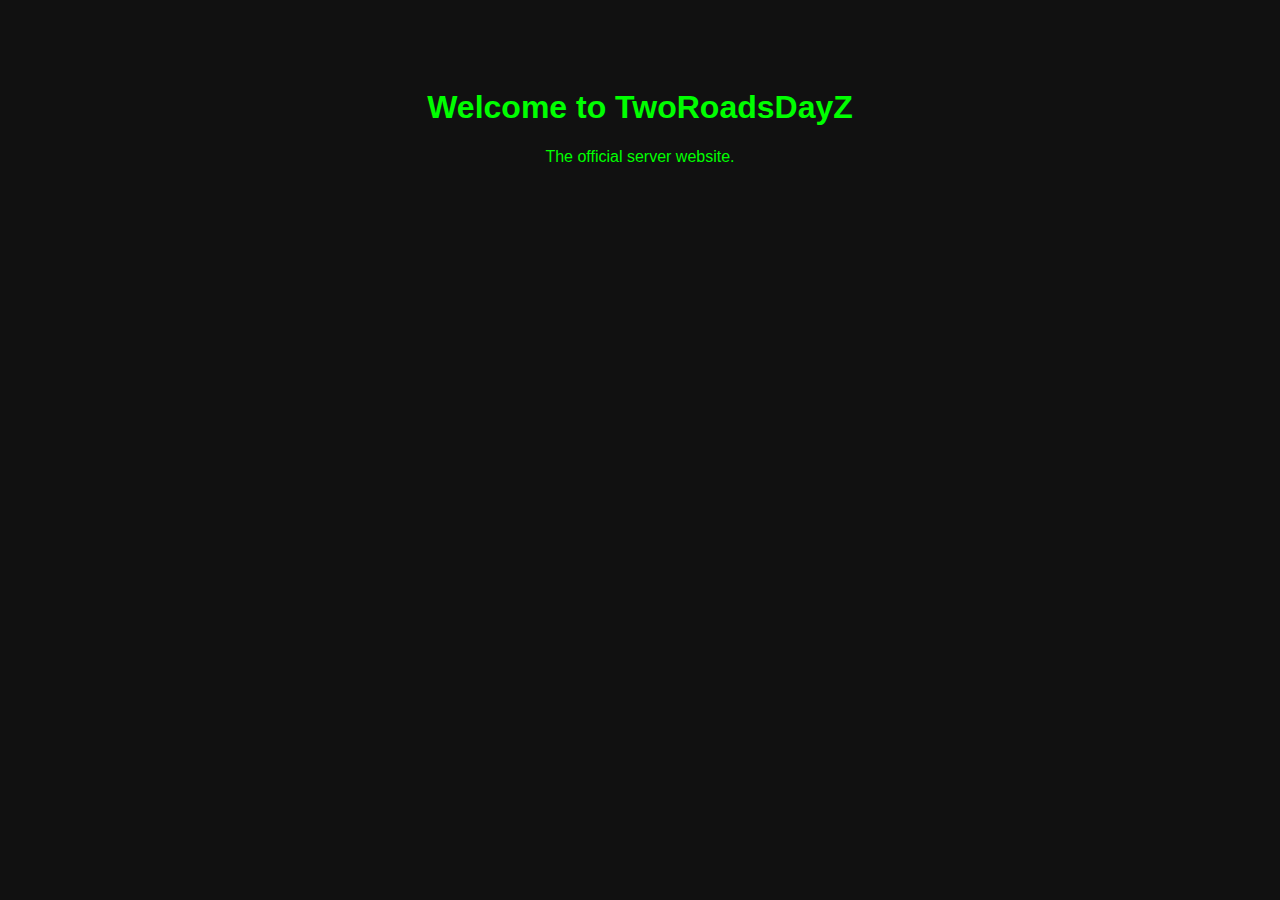
<file: index.html>
<!DOCTYPE html>
<html lang="en">
<head>
  <meta charset="UTF-8" />
  <meta name="viewport" content="width=device-width, initial-scale=1.0" />
  <title>TwoRoadsDayZ</title>
  <style>
    body {
      background-color: #111;
      color: #0f0;
      font-family: Arial, sans-serif;
      text-align: center;
      padding: 60px;
    }
  </style>
</head>
<body>
  <h1>Welcome to TwoRoadsDayZ</h1>
  <p>The official server website.</p>
</body>
</html>
</file>
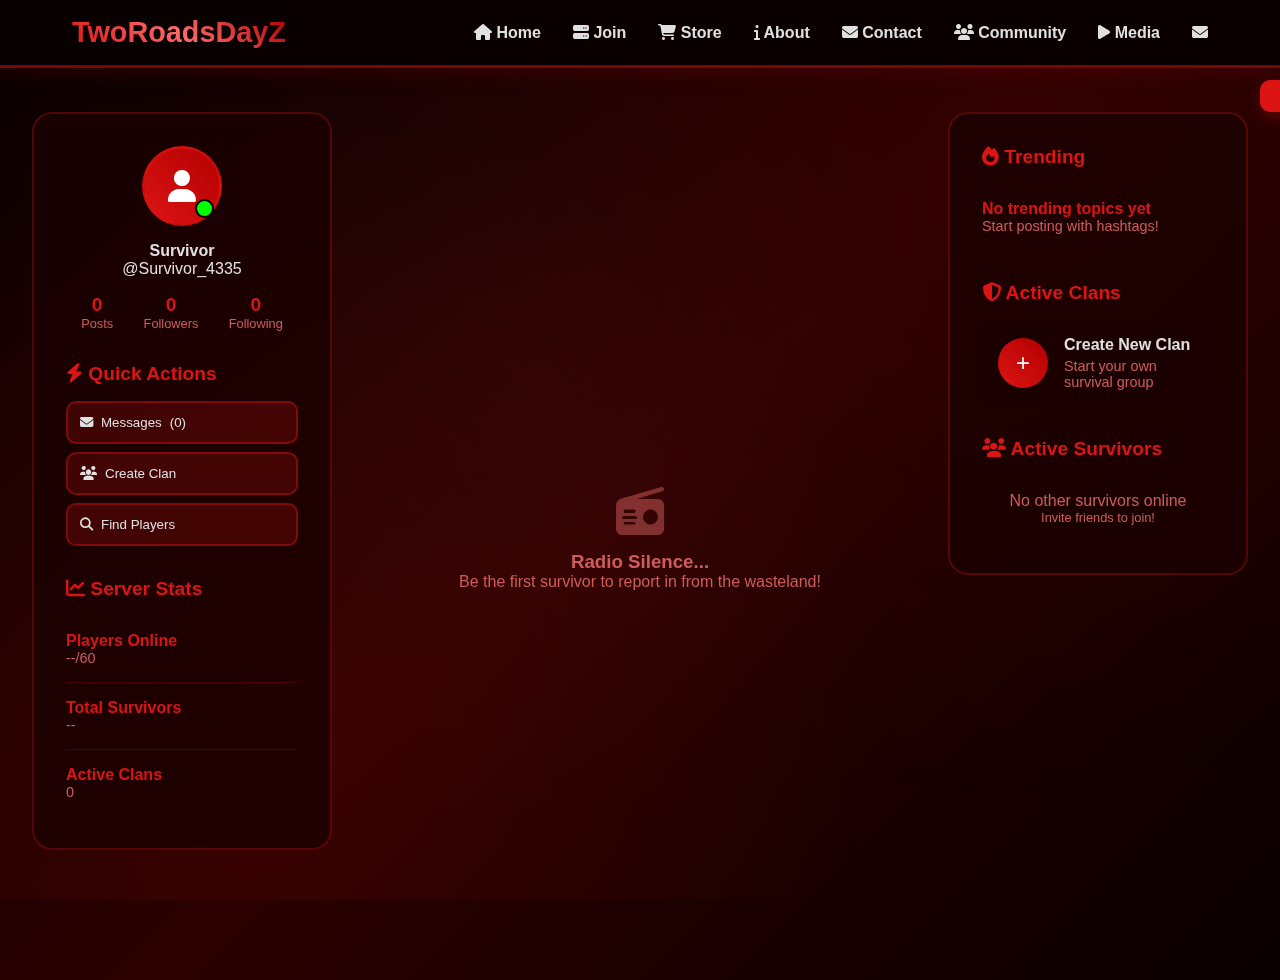
<file: social.html>
<!DOCTYPE html>
<html lang="en">
<head>
  <meta charset="UTF-8" />
  <meta name="viewport" content="width=device-width, initial-scale=1.0" />
  <title>TwoRoadsDayZ — Wasteland Network</title>

  <link href="https://cdnjs.cloudflare.com/ajax/libs/font-awesome/6.4.0/css/all.min.css" rel="stylesheet">
  <style>
    * { margin: 0; padding: 0; box-sizing: border-box; }
    html { scroll-behavior: smooth; }
    body {
      font-family: 'Segoe UI', Tahoma, Geneva, Verdana, sans-serif;
      background: linear-gradient(135deg, #0a0000 0%, #1a0000 25%, #2b0000 50%, #1a0000 75%, #0a0000 100%);
      color: #e0e0e0; overflow-x: hidden; position: relative; min-height: 100vh;
    }
    body::before {
      content: ''; position: fixed; top: 0; left: 0; width: 100%; height: 100%;
      background:
        radial-gradient(circle at 20% 80%, rgba(220, 20, 20, 0.1) 0%, transparent 50%),
        radial-gradient(circle at 80% 20%, rgba(139, 0, 0, 0.1) 0%, transparent 50%),
        radial-gradient(circle at 40% 40%, rgba(205, 92, 92, 0.05) 0%, transparent 50%);
      z-index: -2; pointer-events: none;
    }

    /* Navigation */
    nav {
      position: fixed; top: 0; width: 100%; background: rgba(10,0,0,0.95);
      backdrop-filter: blur(20px); padding: 1rem 0; z-index: 1000;
      border-bottom: 3px solid rgba(220, 20, 20, 0.5); transition: all .3s ease;
      box-shadow: 0 2px 20px rgba(139,0,0,.3);
    }
    .nav-container { max-width: 1200px; margin: 0 auto; display: flex; justify-content: space-between; align-items: center; padding: 0 2rem; }
    .logo {
      font-size: 1.8rem; font-weight: bold; background: linear-gradient(45deg, #dc1414, #ff6b6b, #b30000);
      -webkit-background-clip: text; -webkit-text-fill-color: transparent; text-decoration: none;
    }
    .nav-links { display: flex; list-style: none; gap: 2rem; align-items: center; }
    .nav-links a { color: #e0e0e0; text-decoration: none; font-weight: 600; transition: color .3s ease; position: relative; }
    .nav-links a:hover { color: #dc1414; }

    /* Navigation Icons with Badges */
    .nav-icon { position: relative; }
    .nav-badge {
      position: absolute; top: -8px; right: -8px; background: #dc1414; color: white;
      border-radius: 50%; width: 18px; height: 18px; font-size: 0.7rem; display: flex;
      align-items: center; justify-content: center; font-weight: bold;
    }

    /* Main Layout */
    .main-container { display: grid; grid-template-columns: 300px 1fr 300px; gap: 2rem; max-width: 1400px; margin: 80px auto 0; padding: 2rem; }
    
    /* Sidebar Styles */
    .sidebar { background: rgba(26,0,0,0.8); backdrop-filter: blur(20px); border-radius: 20px; padding: 2rem; border: 2px solid rgba(220,20,20,.3); height: fit-content; position: sticky; top: 100px; }
    .sidebar h3 { color: #dc1414; margin-bottom: 1rem; font-size: 1.2rem; }

    /* User Profile Card */
    .user-profile { text-align: center; margin-bottom: 2rem; cursor: pointer; transition: all 0.3s ease; }
    .user-profile:hover { transform: translateY(-2px); }
    .profile-avatar { width: 80px; height: 80px; border-radius: 50%; background: linear-gradient(45deg, #dc1414, #b30000); display: flex; align-items: center; justify-content: center; margin: 0 auto 1rem; font-size: 2rem; color: white; border: 3px solid rgba(220,20,20,.5); position: relative; }
    .profile-avatar.online::after { content: ''; position: absolute; bottom: 5px; right: 5px; width: 15px; height: 15px; background: #00ff00; border-radius: 50%; border: 2px solid #000; }
    .profile-stats { display: flex; justify-content: space-around; margin-top: 1rem; }
    .stat { text-align: center; cursor: pointer; transition: color 0.3s ease; }
    .stat:hover { color: #dc1414; }
    .stat-number { font-size: 1.2rem; font-weight: bold; color: #dc1414; }
    .stat-label { font-size: 0.8rem; color: #cd5c5c; }

    /* Feed Container */
    .feed-container { max-width: 600px; }
    
    /* Post Composer */
    .post-composer { background: rgba(26,0,0,0.8); backdrop-filter: blur(20px); border-radius: 20px; padding: 2rem; border: 2px solid rgba(220,20,20,.3); margin-bottom: 2rem; }
    .composer-header { display: flex; align-items: center; gap: 1rem; margin-bottom: 1rem; }
    .composer-avatar { width: 50px; height: 50px; border-radius: 50%; background: linear-gradient(45deg, #dc1414, #b30000); display: flex; align-items: center; justify-content: center; color: white; }
    .composer-input { flex: 1; }
    .composer-textarea { width: 100%; background: rgba(10,0,0,0.6); border: 2px solid rgba(220,20,20,.4); border-radius: 10px; padding: 1rem; color: #e0e0e0; resize: vertical; min-height: 100px; font-family: inherit; }
    .composer-textarea:focus { outline: none; border-color: #dc1414; box-shadow: 0 0 20px rgba(220,20,20,.4); }
    .composer-actions { display: flex; justify-content: space-between; align-items: center; margin-top: 1rem; }
    .media-upload { display: flex; gap: 1rem; }
    .upload-btn { background: rgba(220,20,20,0.2); border: 2px solid rgba(220,20,20,.4); border-radius: 10px; padding: 0.5rem 1rem; cursor: pointer; transition: all .3s ease; color: #e0e0e0; }
    .upload-btn:hover { background: rgba(220,20,20,0.4); border-color: #dc1414; }
    .post-btn { background: linear-gradient(45deg,#dc1414,#b30000); color: white; border: none; padding: 0.8rem 2rem; border-radius: 25px; font-weight: 600; cursor: pointer; transition: all .3s ease; }
    .post-btn:hover { background: linear-gradient(45deg,#b30000,#8b0000); transform: translateY(-2px); }

    /* Post Styles */
    .post { background: rgba(26,0,0,0.8); backdrop-filter: blur(20px); border-radius: 20px; padding: 2rem; border: 2px solid rgba(220,20,20,.3); margin-bottom: 2rem; transition: all .3s ease; }
    .post:hover { border-color: rgba(220,20,20,.6); box-shadow: 0 10px 30px rgba(220,20,20,.2); }
    .post-header { display: flex; align-items: center; justify-content: space-between; margin-bottom: 1rem; }
    .post-user { display: flex; align-items: center; gap: 1rem; cursor: pointer; }
    .post-user:hover .post-info h4 { color: #dc1414; }
    .post-avatar { width: 45px; height: 45px; border-radius: 50%; background: linear-gradient(45deg, #dc1414, #b30000); display: flex; align-items: center; justify-content: center; color: white; }
    .post-info h4 { color: #e0e0e0; margin-bottom: 0.2rem; transition: color 0.3s ease; }
    .post-time { color: #cd5c5c; font-size: 0.9rem; }
    .follow-btn { background: transparent; border: 2px solid #dc1414; color: #dc1414; padding: 0.3rem 1rem; border-radius: 15px; cursor: pointer; transition: all .3s ease; font-size: 0.8rem; }
    .follow-btn:hover, .follow-btn.following { background: #dc1414; color: white; }
    .dm-btn { background: rgba(220,20,20,0.2); border: 2px solid rgba(220,20,20,.4); color: #dc1414; padding: 0.3rem 1rem; border-radius: 15px; cursor: pointer; transition: all .3s ease; font-size: 0.8rem; margin-left: 0.5rem; }
    .dm-btn:hover { background: #dc1414; color: white; }
    .post-content { margin: 1rem 0; line-height: 1.6; }
    .post-media { margin: 1rem 0; border-radius: 15px; overflow: hidden; }
    .post-image { width: 100%; max-height: 400px; object-fit: cover; border-radius: 15px; }
    .post-video { width: 100%; max-height: 400px; border-radius: 15px; }
    .post-actions { display: flex; gap: 1rem; padding-top: 1rem; border-top: 1px solid rgba(220,20,20,.2); }
    .action-btn { background: transparent; border: none; color: #cd5c5c; cursor: pointer; transition: color .3s ease; display: flex; align-items: center; gap: 0.5rem; }
    .action-btn:hover, .action-btn.active { color: #dc1414; }

    /* Comments Section */
    .comments-section {
      margin-top: 1rem; border-top: 1px solid rgba(220,20,20,.2); padding-top: 1rem; display: none;
    }
    .comments-section.show { display: block; }
    .comment-form { display: flex; gap: 0.5rem; margin-bottom: 1rem; }
    .comment-input { flex: 1; background: rgba(10,0,0,0.6); border: 1px solid rgba(220,20,20,.4); border-radius: 5px; padding: 0.5rem; color: #e0e0e0; font-size: 0.9rem; }
    .comment-input:focus { outline: none; border-color: #dc1414; }
    .comment-btn { background: #dc1414; color: white; border: none; padding: 0.5rem 1rem; border-radius: 5px; cursor: pointer; font-size: 0.9rem; }
    .comment-btn:hover { background: #b30000; }
    .comment { background: rgba(26,0,0,0.4); padding: 0.75rem; border-radius: 8px; margin-bottom: 0.5rem; border-left: 3px solid #dc1414; }
    .comment-header { display: flex; justify-content: space-between; align-items: center; margin-bottom: 0.25rem; }
    .comment-author { font-weight: bold; color: #ff6b6b; font-size: 0.9rem; cursor: pointer; }
    .comment-author:hover { color: #dc1414; }
    .comment-time { color: #cd5c5c; font-size: 0.8rem; }
    .comment-text { color: #e0e0e0; font-size: 0.9rem; line-height: 1.4; }

    /* Modals */
    .modal {
      position: fixed; top: 0; left: 0; width: 100%; height: 100%; background: rgba(0,0,0,0.8);
      z-index: 10000; display: none; justify-content: center; align-items: center;
    }
    .modal.show { display: flex; }
    .modal-content {
      background: rgba(26,0,0,0.95); padding: 2rem; border-radius: 15px; border: 2px solid #dc1414;
      max-width: 90%; width: 500px; max-height: 80vh; overflow-y: auto;
    }
    .modal-header { display: flex; justify-content: space-between; align-items: center; margin-bottom: 1rem; }
    .modal-title { color: #dc1414; font-size: 1.5rem; }
    .close-btn { background: none; border: none; color: #cd5c5c; font-size: 1.5rem; cursor: pointer; }
    .close-btn:hover { color: #dc1414; }

    /* Profile Modal */
    .profile-modal-content { width: 600px; }
    .profile-header { text-align: center; margin-bottom: 2rem; }
    .profile-avatar-large { width: 120px; height: 120px; border-radius: 50%; background: linear-gradient(45deg, #dc1414, #b30000); display: flex; align-items: center; justify-content: center; margin: 0 auto 1rem; font-size: 3rem; color: white; border: 4px solid rgba(220,20,20,.5); }
    .profile-bio { background: rgba(10,0,0,0.6); border: 2px solid rgba(220,20,20,.4); border-radius: 10px; padding: 1rem; color: #e0e0e0; resize: vertical; min-height: 80px; width: 100%; margin: 1rem 0; }
    .profile-tabs { display: flex; gap: 1rem; margin: 1rem 0; }
    .tab-btn { background: rgba(220,20,20,0.2); border: 2px solid rgba(220,20,20,.4); color: #e0e0e0; padding: 0.5rem 1rem; border-radius: 10px; cursor: pointer; transition: all .3s ease; }
    .tab-btn.active, .tab-btn:hover { background: #dc1414; color: white; }
    .tab-content { display: none; }
    .tab-content.active { display: block; }

    /* DM Modal */
    .dm-modal-content { width: 700px; height: 600px; padding: 0; display: flex; flex-direction: column; }
    .dm-header { padding: 1rem; border-bottom: 2px solid rgba(220,20,20,.3); }
    .dm-messages { flex: 1; padding: 1rem; overflow-y: auto; max-height: 400px; }
    .dm-input-area { padding: 1rem; border-top: 2px solid rgba(220,20,20,.3); display: flex; gap: 0.5rem; }
    .dm-message { margin-bottom: 1rem; }
    .dm-message.own { text-align: right; }
    .dm-message-content { display: inline-block; background: rgba(26,0,0,0.8); padding: 0.75rem; border-radius: 10px; max-width: 70%; }
    .dm-message.own .dm-message-content { background: #dc1414; }
    .dm-message-author { font-size: 0.8rem; color: #cd5c5c; margin-bottom: 0.25rem; }
    .dm-message-text { color: #e0e0e0; }
    .dm-message-time { font-size: 0.7rem; color: #cd5c5c; margin-top: 0.25rem; }

    /* Clan Modal */
    .clan-modal-content { width: 700px; }
    .clan-header { display: flex; align-items: center; gap: 1rem; margin-bottom: 2rem; }
    .clan-avatar { width: 80px; height: 80px; border-radius: 50%; background: linear-gradient(45deg, #dc1414, #b30000); display: flex; align-items: center; justify-content: center; font-size: 2rem; color: white; border: 3px solid rgba(220,20,20,.5); }
    .clan-member { display: flex; align-items: center; gap: 1rem; padding: 0.75rem; background: rgba(26,0,0,0.4); border-radius: 10px; margin-bottom: 0.5rem; }
    .clan-member-avatar { width: 40px; height: 40px; border-radius: 50%; background: linear-gradient(45deg, #dc1414, #b30000); display: flex; align-items: center; justify-content: center; color: white; }
    .clan-member-info { flex: 1; }
    .clan-member-name { color: #e0e0e0; font-weight: 600; }
    .clan-member-role { color: #cd5c5c; font-size: 0.9rem; }

    /* Clans Section */
    .clan-item { display: flex; align-items: center; gap: 1rem; padding: 1rem; background: rgba(26,0,0,0.4); border-radius: 10px; margin-bottom: 1rem; cursor: pointer; transition: all 0.3s ease; }
    .clan-item:hover { background: rgba(26,0,0,0.6); border: 1px solid rgba(220,20,20,.4); }
    .clan-item-avatar { width: 50px; height: 50px; border-radius: 50%; background: linear-gradient(45deg, #dc1414, #b30000); display: flex; align-items: center; justify-content: center; color: white; font-size: 1.5rem; }
    .clan-item-info { flex: 1; }
    .clan-item-name { color: #e0e0e0; font-weight: 600; margin-bottom: 0.25rem; }
    .clan-item-members { color: #cd5c5c; font-size: 0.9rem; }

    /* Notification */
    .notification { position: fixed; top: 80px; right: 20px; background: #dc1414; color: white; padding: 1rem 1.5rem; border-radius: 10px; box-shadow: 0 5px 15px rgba(220,20,20,0.3); z-index: 10001; transform: translateX(100%); transition: transform 0.3s ease; }
    .notification.show { transform: translateX(0); }

    /* Trending Section */
    .trending-item { padding: 1rem 0; border-bottom: 1px solid rgba(220,20,20,.2); cursor: pointer; transition: all 0.3s ease; }
    .trending-item:hover { background: rgba(220,20,20,0.1); border-radius: 5px; }
    .trending-item:last-child { border-bottom: none; }
    .trending-tag { color: #dc1414; font-weight: bold; }
    .trending-count { color: #cd5c5c; font-size: 0.9rem; }

    /* Quick Actions */
    .quick-actions { margin-bottom: 2rem; }
    .quick-action-btn { width: 100%; background: rgba(220,20,20,0.2); border: 2px solid rgba(220,20,20,.4); color: #e0e0e0; padding: 0.75rem; border-radius: 10px; cursor: pointer; transition: all .3s ease; margin-bottom: 0.5rem; text-align: left; display: flex; align-items: center; gap: 0.5rem; }
    .quick-action-btn:hover { background: rgba(220,20,20,0.4); border-color: #dc1414; }

    /* Responsive */
    @media (max-width: 1200px) { .main-container { grid-template-columns: 1fr; gap: 1rem; } .sidebar { position: static; } }
    @media (max-width: 768px) { .nav-container { flex-direction: column; gap: 1rem; } .main-container { padding: 1rem; } .composer-actions { flex-direction: column; gap: 1rem; align-items: stretch; } .media-upload { justify-content: center; } }

    /* Animations */
    .fade-in { opacity: 0; transform: translateY(20px); animation: fadeIn 0.6s ease forwards; }
    @keyframes fadeIn { to { opacity: 1; transform: translateY(0); } }

    /* Hide file inputs */
    .file-input { display: none; }

    /* Media preview */
    .media-preview { margin-top: 1rem; }
    .preview-image { max-width: 100%; max-height: 200px; border-radius: 10px; }
    .remove-media { background: #dc1414; color: white; border: none; border-radius: 50%; width: 25px; height: 25px; cursor: pointer; position: absolute; top: 5px; right: 5px; }
    .media-preview-container { position: relative; display: inline-block; }
  </style>

  <!-- Google tag (gtag.js) -->
  <script async src="https://www.googletagmanager.com/gtag/js?id=G-TPFMB30C0P"></script>
  <script>
    window.dataLayer = window.dataLayer || [];
    function gtag(){dataLayer.push(arguments);}
    gtag('js', new Date());
    gtag('config', 'G-TPFMB30C0P');
  </script>
</head>
<body>
  <!-- Navigation -->
  <nav id="navbar">
    <div class="nav-container">
      <a href="index.html" class="logo">TwoRoadsDayZ</a>
      <ul class="nav-links">
        <li><a href="index.html"><i class="fas fa-home"></i> Home</a></li>
        <li><a href="join.html"><i class="fas fa-server"></i> Join</a></li>
        <li><a href="store.html"><i class="fas fa-shopping-cart"></i> Store</a></li>
        <li><a href="about.html"><i class="fas fa-info"></i> About</a></li>
        <li><a href="contact.html"><i class="fas fa-envelope"></i> Contact</a></li>
        <li><a href="social.html"><i class="fas fa-users"></i> Community</a></li>
        <li><a href="media.html"><i class="fas fa-play"></i> Media</a></li>
        <li class="nav-icon"><a href="#" onclick="wastelandSocial.openMessages()"><i class="fas fa-envelope"></i> <span class="nav-badge" id="dmBadge" style="display: none;">0</span></a></li>
      </ul>
    </div>
  </nav>

  <!-- All Modals -->
  
  <!-- Profile Modal -->
  <div class="modal" id="profileModal">
    <div class="modal-content profile-modal-content">
      <div class="modal-header">
        <h2 class="modal-title" id="profileModalTitle">User Profile</h2>
        <button class="close-btn" onclick="wastelandSocial.closeModal('profileModal')">&times;</button>
      </div>
      <div class="profile-header">
        <div class="profile-avatar-large" id="profileAvatarLarge">
          <i class="fas fa-user"></i>
        </div>
        <h3 id="profileName">Survivor</h3>
        <p id="profileHandle">@survivor</p>
        <div class="profile-stats">
          <div class="stat">
            <div class="stat-number" id="profilePosts">0</div>
            <div class="stat-label">Posts</div>
          </div>
          <div class="stat">
            <div class="stat-number" id="profileFollowers">0</div>
            <div class="stat-label">Followers</div>
          </div>
          <div class="stat">
            <div class="stat-number" id="profileFollowing">0</div>
            <div class="stat-label">Following</div>
          </div>
        </div>
        <textarea id="profileBio" class="profile-bio" placeholder="Tell other survivors about yourself..."></textarea>
        <div style="display: flex; gap: 1rem; justify-content: center;">
          <button class="post-btn" onclick="wastelandSocial.saveProfile()">
            <i class="fas fa-save"></i> Save Profile
          </button>
          <button class="dm-btn" id="dmProfileBtn" onclick="wastelandSocial.openDMWithUser()">
            <i class="fas fa-envelope"></i> Message
          </button>
        </div>
      </div>
      <div class="profile-tabs">
        <button class="tab-btn active" onclick="wastelandSocial.switchTab('posts')">Posts</button>
        <button class="tab-btn" onclick="wastelandSocial.switchTab('followers')">Followers</button>
        <button class="tab-btn" onclick="wastelandSocial.switchTab('following')">Following</button>
      </div>
      <div class="tab-content active" id="postsTab">
        <div id="userPosts">Loading posts...</div>
      </div>
      <div class="tab-content" id="followersTab">
        <div id="userFollowers">Loading followers...</div>
      </div>
      <div class="tab-content" id="followingTab">
        <div id="userFollowing">Loading following...</div>
      </div>
    </div>
  </div>

  <!-- DM Modal -->
  <div class="modal" id="dmModal">
    <div class="modal-content dm-modal-content">
      <div class="dm-header">
        <div class="modal-header">
          <h2 class="modal-title" id="dmModalTitle">Messages</h2>
          <button class="close-btn" onclick="wastelandSocial.closeModal('dmModal')">&times;</button>
        </div>
      </div>
      <div class="dm-messages" id="dmMessages">
        <div style="text-align: center; color: #cd5c5c; padding: 2rem;">
          Select a conversation or start a new one
        </div>
      </div>
      <div class="dm-input-area">
        <input type="text" id="dmInput" placeholder="Type a message..." style="flex: 1; background: rgba(10,0,0,0.6); border: 1px solid rgba(220,20,20,.4); border-radius: 5px; padding: 0.75rem; color: #e0e0e0;">
        <button class="post-btn" onclick="wastelandSocial.sendMessage()">
          <i class="fas fa-paper-plane"></i>
        </button>
      </div>
    </div>
  </div>

  <!-- Clan Modal -->
  <div class="modal" id="clanModal">
    <div class="modal-content clan-modal-content">
      <div class="modal-header">
        <h2 class="modal-title" id="clanModalTitle">Clan Details</h2>
        <button class="close-btn" onclick="wastelandSocial.closeModal('clanModal')">&times;</button>
      </div>
      <div class="clan-header">
        <div class="clan-avatar" id="clanAvatar">🏴</div>
        <div>
          <h3 id="clanName">Clan Name</h3>
          <p id="clanDescription">Clan description goes here</p>
          <div style="margin-top: 0.5rem;">
            <button class="post-btn" id="joinClanBtn" onclick="wastelandSocial.joinClan()">
              <i class="fas fa-user-plus"></i> Join Clan
            </button>
          </div>
        </div>
      </div>
      <div class="profile-tabs">
        <button class="tab-btn active" onclick="wastelandSocial.switchClanTab('members')">Members</button>
        <button class="tab-btn" onclick="wastelandSocial.switchClanTab('chat')">Chat</button>
      </div>
      <div class="tab-content active" id="clanMembersTab">
        <div id="clanMembers">Loading members...</div>
      </div>
      <div class="tab-content" id="clanChatTab">
        <div id="clanChat">Loading chat...</div>
        <div class="dm-input-area">
          <input type="text" id="clanChatInput" placeholder="Chat with your clan..." style="flex: 1; background: rgba(10,0,0,0.6); border: 1px solid rgba(220,20,20,.4); border-radius: 5px; padding: 0.75rem; color: #e0e0e0;">
          <button class="post-btn" onclick="wastelandSocial.sendClanMessage()">
            <i class="fas fa-paper-plane"></i>
          </button>
        </div>
      </div>
    </div>
  </div>

  <!-- Share Modal -->
  <div class="modal" id="shareModal">
    <div class="modal-content">
      <div class="modal-header">
        <h2 class="modal-title">Share This Post</h2>
        <button class="close-btn" onclick="wastelandSocial.closeModal('shareModal')">&times;</button>
      </div>
      <p style="color: #cd5c5c; margin-bottom: 1rem; font-size: 0.9rem;">Choose where to share this survival story:</p>
      <div style="display: flex; flex-direction: column; gap: 1rem;">
        <button class="quick-action-btn" onclick="wastelandSocial.copyToClipboard()">
          <i class="fas fa-link"></i> Copy Link
        </button>
        <button class="quick-action-btn" onclick="wastelandSocial.shareToDiscord()">
          <i class="fab fa-discord"></i> Share to Discord
        </button>
        <button class="quick-action-btn" onclick="wastelandSocial.shareToTwitter()">
          <i class="fab fa-twitter"></i> Share to Twitter/X
        </button>
        <button class="quick-action-btn" onclick="wastelandSocial.shareToFacebook()">
          <i class="fab fa-facebook"></i> Share to Facebook
        </button>
        <button class="quick-action-btn" onclick="wastelandSocial.shareToReddit()">
          <i class="fab fa-reddit"></i> Share to Reddit
        </button>
      </div>
    </div>
  </div>

  <!-- Notification -->
  <div class="notification" id="notification"></div>

  <!-- Main Container -->
  <div class="main-container">
    <!-- Left Sidebar -->
    <div class="sidebar">
      <!-- User Profile -->
      <div class="user-profile" onclick="wastelandSocial.openProfile(wastelandSocial.currentUser.handle)">
        <div class="profile-avatar online" id="userAvatar">
          <i class="fas fa-user"></i>
        </div>
        <h4 id="userName">Survivor</h4>
        <p id="userHandle">@survivor</p>
        <div class="profile-stats">
          <div class="stat" onclick="event.stopPropagation(); wastelandSocial.openProfile(wastelandSocial.currentUser.handle)">
            <div class="stat-number" id="postCount">0</div>
            <div class="stat-label">Posts</div>
          </div>
          <div class="stat" onclick="event.stopPropagation(); wastelandSocial.openProfile(wastelandSocial.currentUser.handle)">
            <div class="stat-number" id="followerCount">0</div>
            <div class="stat-label">Followers</div>
          </div>
          <div class="stat" onclick="event.stopPropagation(); wastelandSocial.openProfile(wastelandSocial.currentUser.handle)">
            <div class="stat-number" id="followingCount">0</div>
            <div class="stat-label">Following</div>
          </div>
        </div>
      </div>

      <!-- Quick Actions -->
      <div class="quick-actions">
        <h3><i class="fas fa-bolt"></i> Quick Actions</h3>
        <button class="quick-action-btn" onclick="wastelandSocial.openMessages()">
          <i class="fas fa-envelope"></i> Messages <span id="dmCount">(0)</span>
        </button>
        <button class="quick-action-btn" onclick="wastelandSocial.createClan()">
          <i class="fas fa-users"></i> Create Clan
        </button>
        <button class="quick-action-btn" onclick="wastelandSocial.findPlayers()">
          <i class="fas fa-search"></i> Find Players
        </button>
      </div>

      <!-- Server Stats -->
      <div>
        <h3><i class="fas fa-chart-line"></i> Server Stats</h3>
        <div class="trending-item">
          <div class="trending-tag">Players Online</div>
          <div class="trending-count">--/60</div>
        </div>
        <div class="trending-item">
          <div class="trending-tag">Total Survivors</div>
          <div class="trending-count">--</div>
        </div>
        <div class="trending-item">
          <div class="trending-tag">Active Clans</div>
          <div class="trending-count" id="activeClanCount">0</div>
        </div>
      </div>
    </div>

    <!-- Main Feed -->
    <div class="feed-container">
      <!-- Post Composer -->
      <div class="post-composer fade-in">
        <div class="composer-header">
          <div class="composer-avatar">
            <i class="fas fa-user"></i>
          </div>
          <div class="composer-input">
            <input type="text" id="handleInput" placeholder="Your handle (optional)" style="width: 100%; background: rgba(10,0,0,0.6); border: 1px solid rgba(220,20,20,.4); border-radius: 5px; padding: 0.5rem; color: #e0e0e0; margin-bottom: 0.5rem;">
          </div>
        </div>
        <textarea id="postText" class="composer-textarea" placeholder="Share your survival story, screenshots, or intel..."></textarea>
        <div class="media-preview" id="mediaPreview"></div>
        <div class="composer-actions">
          <div class="media-upload">
            <label class="upload-btn" for="imageUpload">
              <i class="fas fa-image"></i> Photo
            </label>
            <label class="upload-btn" for="videoUpload">
              <i class="fas fa-video"></i> Video
            </label>
            <input type="file" id="imageUpload" class="file-input" accept="image/*">
            <input type="file" id="videoUpload" class="file-input" accept="video/*">
          </div>
          <button class="post-btn" id="postBtn">
            <i class="fas fa-paper-plane"></i> Share Intel
          </button>
        </div>
      </div>

      <!-- Feed -->
      <div id="feed"></div>
    </div>

    <!-- Right Sidebar -->
    <div class="sidebar">
      <!-- Trending -->
      <div>
        <h3><i class="fas fa-fire"></i> Trending</h3>
        <div id="trendingContainer">
          <div class="trending-item">
            <div class="trending-tag">No trending topics yet</div>
            <div class="trending-count">Start posting with hashtags!</div>
          </div>
        </div>
      </div>

      <!-- Active Clans -->
      <div style="margin-top: 2rem;">
        <h3><i class="fas fa-shield-alt"></i> Active Clans</h3>
        <div id="clansContainer">
          <div class="clan-item" onclick="wastelandSocial.createClan()">
            <div class="clan-item-avatar">+</div>
            <div class="clan-item-info">
              <div class="clan-item-name">Create New Clan</div>
              <div class="clan-item-members">Start your own survival group</div>
            </div>
          </div>
        </div>
      </div>

      <!-- Who to Follow -->
      <div style="margin-top: 2rem;">
        <h3><i class="fas fa-users"></i> Active Survivors</h3>
        <div id="suggestionsContainer">
          <div style="text-align: center; color: #cd5c5c; padding: 1rem;">
            <div>No other survivors online</div>
            <div style="font-size: 0.8rem;">Invite friends to join!</div>
          </div>
        </div>
      </div>
    </div>
  </div>

  <script>
    // Advanced Social Media Platform with Profiles, DMs, and Clans
    class WastelandSocial {
      constructor() {
        this.posts = JSON.parse(localStorage.getItem('trd_posts') || '[]');
        this.currentUser = JSON.parse(localStorage.getItem('trd_user') || '{}');
        this.following = JSON.parse(localStorage.getItem('trd_following') || '[]');
        this.profiles = JSON.parse(localStorage.getItem('trd_profiles') || '{}');
        this.messages = JSON.parse(localStorage.getItem('trd_messages') || '{}');
        this.clans = JSON.parse(localStorage.getItem('trd_clans') || '[]');
        this.currentSharePost = null;
        this.currentDMUser = null;
        this.currentProfileUser = null;
        this.currentClan = null;
        
        this.initializeUser();
        this.setupEventListeners();
        this.loadFeed();
        this.updateStats();
        this.updateClans();
        this.loadTrending();
      }

      initializeUser() {
        if (!this.currentUser.handle) {
          this.currentUser = {
            handle: 'Survivor_' + Math.floor(Math.random() * 9999),
            name: 'Survivor',
            avatar: '🎯',
            bio: '',
            joinDate: new Date().toISOString(),
            lastSeen: new Date().toISOString()
          };
          localStorage.setItem('trd_user', JSON.stringify(this.currentUser));
        }
        
        // Initialize profile if not exists
        if (!this.profiles[this.currentUser.handle]) {
          this.profiles[this.currentUser.handle] = {
            ...this.currentUser,
            followers: [],
            following: this.following
          };
          localStorage.setItem('trd_profiles', JSON.stringify(this.profiles));
        }
        
        // Update UI
        document.getElementById('userName').textContent = this.currentUser.name;
        document.getElementById('userHandle').textContent = '@' + this.currentUser.handle;
        document.getElementById('handleInput').value = this.currentUser.handle;
      }

      setupEventListeners() {
        // Post button
        document.getElementById('postBtn').addEventListener('click', () => this.createPost());
        
        // Media uploads
        document.getElementById('imageUpload').addEventListener('change', (e) => this.handleMediaUpload(e, 'image'));
        document.getElementById('videoUpload').addEventListener('change', (e) => this.handleMediaUpload(e, 'video'));
        
        // Feed interactions
        document.getElementById('feed').addEventListener('click', (e) => this.handleFeedInteraction(e));
        
        // Handle input change
        document.getElementById('handleInput').addEventListener('change', (e) => {
          this.currentUser.handle = e.target.value || 'Survivor';
          this.currentUser.name = e.target.value || 'Survivor';
          localStorage.setItem('trd_user', JSON.stringify(this.currentUser));
          document.getElementById('userHandle').textContent = '@' + this.currentUser.handle;
          document.getElementById('userName').textContent = this.currentUser.name;
        });

        // Modal close on outside click
        document.querySelectorAll('.modal').forEach(modal => {
          modal.addEventListener('click', (e) => {
            if (e.target === modal) {
              this.closeModal(modal.id);
            }
          });
        });

        // DM input enter key
        document.getElementById('dmInput').addEventListener('keypress', (e) => {
          if (e.key === 'Enter') {
            this.sendMessage();
          }
        });

        // Clan chat input enter key
        document.getElementById('clanChatInput').addEventListener('keypress', (e) => {
          if (e.key === 'Enter') {
            this.sendClanMessage();
          }
        });
      }

      // === USER PROFILES ===
      openProfile(userHandle) {
        this.currentProfileUser = userHandle;
        const user = this.profiles[userHandle] || { handle: userHandle, name: userHandle, bio: '', followers: [], following: [] };
        
        document.getElementById('profileModalTitle').textContent = `${user.name}'s Profile`;
        document.getElementById('profileName').textContent = user.name || userHandle;
        document.getElementById('profileHandle').textContent = '@' + userHandle;
        document.getElementById('profileBio').value = user.bio || '';
        
        // Show/hide DM button
        const dmBtn = document.getElementById('dmProfileBtn');
        if (userHandle === this.currentUser.handle) {
          dmBtn.style.display = 'none';
          document.getElementById('profileBio').disabled = false;
        } else {
          dmBtn.style.display = 'inline-block';
          document.getElementById('profileBio').disabled = true;
        }
        
        // Load user stats
        const userPosts = this.posts.filter(p => p.author === userHandle);
        document.getElementById('profilePosts').textContent = userPosts.length;
        document.getElementById('profileFollowers').textContent = user.followers?.length || 0;
        document.getElementById('profileFollowing').textContent = user.following?.length || 0;
        
        // Load posts tab
        this.loadUserPosts(userHandle);
        
        this.openModal('profileModal');
      }

      loadUserPosts(userHandle) {
        const userPosts = this.posts.filter(p => p.author === userHandle);
        const postsContainer = document.getElementById('userPosts');
        
        if (userPosts.length === 0) {
          postsContainer.innerHTML = '<div style="text-align: center; color: #cd5c5c; padding: 2rem;">No posts yet</div>';
          return;
        }
        
        postsContainer.innerHTML = userPosts.map(post => `
          <div style="background: rgba(26,0,0,0.4); padding: 1rem; border-radius: 10px; margin-bottom: 1rem;">
            <div style="color: #cd5c5c; font-size: 0.9rem; margin-bottom: 0.5rem;">${this.timeAgo(new Date(post.timestamp))}</div>
            <div style="color: #e0e0e0;">${this.formatContent(post.content)}</div>
            <div style="color: #cd5c5c; font-size: 0.8rem; margin-top: 0.5rem;">
              ❤️ ${post.likes} • 💬 ${post.comments?.length || 0}
            </div>
          </div>
        `).join('');
      }

      saveProfile() {
        const bio = document.getElementById('profileBio').value.trim();
        this.currentUser.bio = bio;
        this.profiles[this.currentUser.handle] = {
          ...this.profiles[this.currentUser.handle],
          ...this.currentUser
        };
        
        localStorage.setItem('trd_user', JSON.stringify(this.currentUser));
        localStorage.setItem('trd_profiles', JSON.stringify(this.profiles));
        
        this.showNotification('📋 Profile updated!');
      }

      switchTab(tab) {
        document.querySelectorAll('.tab-btn').forEach(btn => btn.classList.remove('active'));
        document.querySelectorAll('.tab-content').forEach(content => content.classList.remove('active'));
        
        event.target.classList.add('active');
        document.getElementById(tab + 'Tab').classList.add('active');
        
        if (tab === 'followers') this.loadFollowers();
        if (tab === 'following') this.loadFollowing();
      }

      loadFollowers() {
        const user = this.profiles[this.currentProfileUser];
        const followersContainer = document.getElementById('userFollowers');
        
        if (!user?.followers?.length) {
          followersContainer.innerHTML = '<div style="text-align: center; color: #cd5c5c; padding: 2rem;">No followers yet</div>';
          return;
        }
        
        followersContainer.innerHTML = user.followers.map(handle => {
          const follower = this.profiles[handle] || { handle, name: handle };
          return `
            <div style="display: flex; align-items: center; gap: 1rem; padding: 0.75rem; background: rgba(26,0,0,0.4); border-radius: 10px; margin-bottom: 0.5rem; cursor: pointer;" onclick="wastelandSocial.openProfile('${handle}')">
              <div style="width: 40px; height: 40px; border-radius: 50%; background: linear-gradient(45deg, #dc1414, #b30000); display: flex; align-items: center; justify-content: center; color: white;">
                ${follower.name.charAt(0)}
              </div>
              <div>
                <div style="color: #e0e0e0; font-weight: 600;">${follower.name}</div>
                <div style="color: #cd5c5c; font-size: 0.9rem;">@${handle}</div>
              </div>
            </div>
          `;
        }).join('');
      }

      loadFollowing() {
        const user = this.profiles[this.currentProfileUser];
        const followingContainer = document.getElementById('userFollowing');
        
        if (!user?.following?.length) {
          followingContainer.innerHTML = '<div style="text-align: center; color: #cd5c5c; padding: 2rem;">Not following anyone yet</div>';
          return;
        }
        
        followingContainer.innerHTML = user.following.map(handle => {
          const followed = this.profiles[handle] || { handle, name: handle };
          return `
            <div style="display: flex; align-items: center; gap: 1rem; padding: 0.75rem; background: rgba(26,0,0,0.4); border-radius: 10px; margin-bottom: 0.5rem; cursor: pointer;" onclick="wastelandSocial.openProfile('${handle}')">
              <div style="width: 40px; height: 40px; border-radius: 50%; background: linear-gradient(45deg, #dc1414, #b30000); display: flex; align-items: center; justify-content: center; color: white;">
                ${followed.name.charAt(0)}
              </div>
              <div>
                <div style="color: #e0e0e0; font-weight: 600;">${followed.name}</div>
                <div style="color: #cd5c5c; font-size: 0.9rem;">@${handle}</div>
              </div>
            </div>
          `;
        }).join('');
      }

      // === DIRECT MESSAGING ===
      openMessages() {
        this.openModal('dmModal');
        this.loadConversations();
      }

      openDMWithUser() {
        this.currentDMUser = this.currentProfileUser;
        this.closeModal('profileModal');
        this.openModal('dmModal');
        this.loadConversation(this.currentDMUser);
      }

      loadConversations() {
        const dmMessages = document.getElementById('dmMessages');
        const conversations = Object.keys(this.messages);
        
        if (conversations.length === 0) {
          dmMessages.innerHTML = '<div style="text-align: center; color: #cd5c5c; padding: 2rem;">No conversations yet<br><small>Click "Message" on someone\'s profile to start chatting</small></div>';
          return;
        }
        
        dmMessages.innerHTML = conversations.map(userHandle => {
          const lastMessage = this.messages[userHandle]?.slice(-1)[0];
          const user = this.profiles[userHandle] || { name: userHandle };
          
          return `
            <div style="padding: 1rem; background: rgba(26,0,0,0.4); border-radius: 10px; margin-bottom: 0.5rem; cursor: pointer; border: 2px solid transparent; transition: all 0.3s ease;" 
                 onclick="wastelandSocial.loadConversation('${userHandle}')"
                 onmouseover="this.style.borderColor='rgba(220,20,20,0.4)'"
                 onmouseout="this.style.borderColor='transparent'">
              <div style="display: flex; align-items: center; gap: 1rem;">
                <div style="width: 50px; height: 50px; border-radius: 50%; background: linear-gradient(45deg, #dc1414, #b30000); display: flex; align-items: center; justify-content: center; color: white; font-size: 1.2rem;">
                  ${user.name.charAt(0)}
                </div>
                <div style="flex: 1;">
                  <div style="color: #e0e0e0; font-weight: 600; margin-bottom: 0.25rem;">${user.name}</div>
                  <div style="color: #cd5c5c; font-size: 0.9rem;">${lastMessage ? lastMessage.text.substring(0, 50) + (lastMessage.text.length > 50 ? '...' : '') : 'No messages yet'}</div>
                </div>
                <div style="color: #cd5c5c; font-size: 0.8rem;">
                  ${lastMessage ? this.timeAgo(new Date(lastMessage.timestamp)) : ''}
                </div>
              </div>
            </div>
          `;
        }).join('');
      }

      loadConversation(userHandle) {
        this.currentDMUser = userHandle;
        const user = this.profiles[userHandle] || { name: userHandle };
        
        document.getElementById('dmModalTitle').textContent = `Chat with ${user.name}`;
        
        const conversation = this.messages[userHandle] || [];
        const dmMessages = document.getElementById('dmMessages');
        
        if (conversation.length === 0) {
          dmMessages.innerHTML = `
            <div style="text-align: center; color: #cd5c5c; padding: 2rem;">
              <h4>Start a conversation with ${user.name}</h4>
              <p>Send them a message to begin chatting!</p>
            </div>
          `;
          return;
        }
        
        dmMessages.innerHTML = conversation.map(msg => `
          <div class="dm-message ${msg.sender === this.currentUser.handle ? 'own' : ''}">
            <div class="dm-message-content">
              ${msg.sender !== this.currentUser.handle ? `<div class="dm-message-author">${msg.senderName}</div>` : ''}
              <div class="dm-message-text">${this.formatContent(msg.text)}</div>
              <div class="dm-message-time">${this.timeAgo(new Date(msg.timestamp))}</div>
            </div>
          </div>
        `).join('');
        
        // Scroll to bottom
        dmMessages.scrollTop = dmMessages.scrollHeight;
      }

      sendMessage() {
        const input = document.getElementById('dmInput');
        const text = input.value.trim();
        
        if (!text || !this.currentDMUser) return;
        
        const message = {
          id: Date.now(),
          sender: this.currentUser.handle,
          senderName: this.currentUser.name,
          text: text,
          timestamp: new Date().toISOString()
        };
        
        if (!this.messages[this.currentDMUser]) {
          this.messages[this.currentDMUser] = [];
        }
        
        this.messages[this.currentDMUser].push(message);
        localStorage.setItem('trd_messages', JSON.stringify(this.messages));
        
        input.value = '';
        this.loadConversation(this.currentDMUser);
        this.showNotification('💬 Message sent!');
        
        // Update DM count
        this.updateDMCount();
      }

      updateDMCount() {
        const totalMessages = Object.values(this.messages).reduce((sum, conv) => sum + conv.length, 0);
        document.getElementById('dmCount').textContent = `(${totalMessages})`;
        
        const badge = document.getElementById('dmBadge');
        if (totalMessages > 0) {
          badge.textContent = totalMessages;
          badge.style.display = 'flex';
        } else {
          badge.style.display = 'none';
        }
      }

      // === CLAN FUNCTIONALITY ===
      createClan() {
        const clanName = prompt('Enter clan name:');
        if (!clanName) return;
        
        const clan = {
          id: Date.now(),
          name: clanName.trim(),
          description: `${clanName} - A survivor clan`,
          leader: this.currentUser.handle,
          members: [{
            handle: this.currentUser.handle,
            name: this.currentUser.name,
            role: 'Leader',
            joinDate: new Date().toISOString()
          }],
          chat: [],
          createdAt: new Date().toISOString()
        };
        
        this.clans.push(clan);
        localStorage.setItem('trd_clans', JSON.stringify(this.clans));
        
        this.updateClans();
        this.showNotification('🏴 Clan created successfully!');
      }

      updateClans() {
        const clansContainer = document.getElementById('clansContainer');
        const createClanHTML = `
          <div class="clan-item" onclick="wastelandSocial.createClan()">
            <div class="clan-item-avatar">+</div>
            <div class="clan-item-info">
              <div class="clan-item-name">Create New Clan</div>
              <div class="clan-item-members">Start your own survival group</div>
            </div>
          </div>
        `;
        
        if (this.clans.length === 0) {
          clansContainer.innerHTML = createClanHTML;
          document.getElementById('activeClanCount').textContent = '0';
          return;
        }
        
        const clansHTML = this.clans.map(clan => `
          <div class="clan-item" onclick="wastelandSocial.openClan(${clan.id})">
            <div class="clan-item-avatar">🏴</div>
            <div class="clan-item-info">
              <div class="clan-item-name">${clan.name}</div>
              <div class="clan-item-members">${clan.members.length} members</div>
            </div>
          </div>
        `).join('');
        
        clansContainer.innerHTML = createClanHTML + clansHTML;
        document.getElementById('activeClanCount').textContent = this.clans.length;
      }

      openClan(clanId) {
        this.currentClan = this.clans.find(c => c.id === clanId);
        if (!this.currentClan) return;
        
        document.getElementById('clanModalTitle').textContent = this.currentClan.name;
        document.getElementById('clanName').textContent = this.currentClan.name;
        document.getElementById('clanDescription').textContent = this.currentClan.description;
        
        // Check if user is member
        const isMember = this.currentClan.members.some(m => m.handle === this.currentUser.handle);
        const joinBtn = document.getElementById('joinClanBtn');
        
        if (isMember) {
          joinBtn.textContent = '✓ Member';
          joinBtn.disabled = true;
          joinBtn.style.background = '#666';
        } else {
          joinBtn.textContent = '+ Join Clan';
          joinBtn.disabled = false;
          joinBtn.style.background = '';
        }
        
        this.loadClanMembers();
        this.openModal('clanModal');
      }

      joinClan() {
        if (!this.currentClan) return;
        
        const isMember = this.currentClan.members.some(m => m.handle === this.currentUser.handle);
        if (isMember) return;
        
        this.currentClan.members.push({
          handle: this.currentUser.handle,
          name: this.currentUser.name,
          role: 'Member',
          joinDate: new Date().toISOString()
        });
        
        // Update clan in storage
        const clanIndex = this.clans.findIndex(c => c.id === this.currentClan.id);
        this.clans[clanIndex] = this.currentClan;
        localStorage.setItem('trd_clans', JSON.stringify(this.clans));
        
        this.loadClanMembers();
        this.updateClans();
        this.showNotification('🏴 Joined clan successfully!');
        
        // Update join button
        const joinBtn = document.getElementById('joinClanBtn');
        joinBtn.textContent = '✓ Member';
        joinBtn.disabled = true;
        joinBtn.style.background = '#666';
      }

      loadClanMembers() {
        const membersContainer = document.getElementById('clanMembers');
        
        if (!this.currentClan?.members?.length) {
          membersContainer.innerHTML = '<div style="text-align: center; color: #cd5c5c; padding: 2rem;">No members yet</div>';
          return;
        }
        
        membersContainer.innerHTML = this.currentClan.members.map(member => `
          <div class="clan-member">
            <div class="clan-member-avatar">${member.name.charAt(0)}</div>
            <div class="clan-member-info">
              <div class="clan-member-name">${member.name}</div>
              <div class="clan-member-role">${member.role} • Joined ${this.timeAgo(new Date(member.joinDate))}</div>
            </div>
          </div>
        `).join('');
      }

      switchClanTab(tab) {
        document.querySelectorAll('#clanModal .tab-btn').forEach(btn => btn.classList.remove('active'));
        document.querySelectorAll('#clanModal .tab-content').forEach(content => content.classList.remove('active'));
        
        event.target.classList.add('active');
        document.getElementById('clan' + tab.charAt(0).toUpperCase() + tab.slice(1) + 'Tab').classList.add('active');
        
        if (tab === 'chat') this.loadClanChat();
      }

      loadClanChat() {
        const chatContainer = document.getElementById('clanChat');
        const chat = this.currentClan?.chat || [];
        
        if (chat.length === 0) {
          chatContainer.innerHTML = '<div style="text-align: center; color: #cd5c5c; padding: 2rem;">No messages yet<br><small>Start chatting with your clan!</small></div>';
          return;
        }
        
        chatContainer.innerHTML = chat.map(msg => `
          <div style="margin-bottom: 1rem; padding: 0.75rem; background: rgba(26,0,0,0.4); border-radius: 10px;">
            <div style="display: flex; justify-content: space-between; align-items: center; margin-bottom: 0.25rem;">
              <span style="font-weight: bold; color: #ff6b6b;">${msg.senderName}</span>
              <span style="color: #cd5c5c; font-size: 0.8rem;">${this.timeAgo(new Date(msg.timestamp))}</span>
            </div>
            <div style="color: #e0e0e0;">${this.formatContent(msg.text)}</div>
          </div>
        `).join('');
        
        chatContainer.scrollTop = chatContainer.scrollHeight;
      }

      sendClanMessage() {
        const input = document.getElementById('clanChatInput');
        const text = input.value.trim();
        
        if (!text || !this.currentClan) return;
        
        const message = {
          id: Date.now(),
          sender: this.currentUser.handle,
          senderName: this.currentUser.name,
          text: text,
          timestamp: new Date().toISOString()
        };
        
        this.currentClan.chat.push(message);
        
        // Update clan in storage
        const clanIndex = this.clans.findIndex(c => c.id === this.currentClan.id);
        this.clans[clanIndex] = this.currentClan;
        localStorage.setItem('trd_clans', JSON.stringify(this.clans));
        
        input.value = '';
        this.loadClanChat();
        this.showNotification('📢 Message sent to clan!');
      }

      findPlayers() {
        const allUsers = Object.keys(this.profiles).filter(handle => handle !== this.currentUser.handle);
        
        if (allUsers.length === 0) {
          this.showNotification('🔍 No other players found. Invite friends to join!');
          return;
        }
        
        const suggestionsContainer = document.getElementById('suggestionsContainer');
        suggestionsContainer.innerHTML = allUsers.map(handle => {
          const user = this.profiles[handle];
          const isFollowing = this.following.includes(handle);
          
          return `
            <div style="display: flex; align-items: center; gap: 1rem; padding: 0.75rem; background: rgba(26,0,0,0.4); border-radius: 10px; margin-bottom: 0.5rem;">
              <div style="width: 40px; height: 40px; border-radius: 50%; background: linear-gradient(45deg, #dc1414, #b30000); display: flex; align-items: center; justify-content: center; color: white; cursor: pointer;" onclick="wastelandSocial.openProfile('${handle}')">
                ${user.name.charAt(0)}
              </div>
              <div style="flex: 1; cursor: pointer;" onclick="wastelandSocial.openProfile('${handle}')">
                <div style="color: #e0e0e0; font-weight: 600;">${user.name}</div>
                <div style="color: #cd5c5c; font-size: 0.9rem;">@${handle}</div>
              </div>
              <button style="background: ${isFollowing ? '#666' : '#dc1414'}; color: white; border: none; padding: 0.3rem 1rem; border-radius: 15px; cursor: pointer; font-size: 0.8rem;" onclick="wastelandSocial.toggleFollow('${handle}', this)">
                ${isFollowing ? 'Following' : 'Follow'}
              </button>
            </div>
          `;
        }).join('');
        
        this.showNotification('🔍 Found ' + allUsers.length + ' survivors!');
      }

      // === EXISTING FUNCTIONALITY (Enhanced) ===
      
      handleMediaUpload(event, type) {
        const file = event.target.files[0];
        if (!file) return;

        const reader = new FileReader();
        reader.onload = (e) => {
          const preview = document.getElementById('mediaPreview');
          const container = document.createElement('div');
          container.className = 'media-preview-container';
          
          if (type === 'image') {
            const img = document.createElement('img');
            img.src = e.target.result;
            img.className = 'preview-image';
            container.appendChild(img);
          } else if (type === 'video') {
            const video = document.createElement('video');
            video.src = e.target.result;
            video.className = 'preview-image';
            video.controls = true;
            container.appendChild(video);
          }
          
          const removeBtn = document.createElement('button');
          removeBtn.className = 'remove-media';
          removeBtn.innerHTML = '×';
          removeBtn.onclick = () => {
            preview.innerHTML = '';
            event.target.value = '';
          };
          container.appendChild(removeBtn);
          
          preview.innerHTML = '';
          preview.appendChild(container);
        };
        reader.readAsDataURL(file);
      }

      createPost() {
        const content = document.getElementById('postText').value.trim();
        if (!content) {
          this.showNotification('Please write something to share!');
          return;
        }

        const mediaPreview = document.getElementById('mediaPreview');
        let media = null;
        
        if (mediaPreview.children.length > 0) {
          const mediaElement = mediaPreview.querySelector('img, video');
          if (mediaElement) {
            media = {
              type: mediaElement.tagName.toLowerCase(),
              src: mediaElement.src
            };
          }
        }

        const post = {
          id: Date.now(),
          author: this.currentUser.handle,
          authorName: this.currentUser.name,
          content: content,
          media: media,
          timestamp: new Date().toISOString(),
          likes: 0,
          likedBy: [],
          comments: [],
          shares: 0
        };

        this.posts.unshift(post);
        localStorage.setItem('trd_posts', JSON.stringify(this.posts));
        
        // Add to user's profile
        if (!this.profiles[this.currentUser.handle]) {
          this.profiles[this.currentUser.handle] = { ...this.currentUser, followers: [], following: this.following };
        }
        localStorage.setItem('trd_profiles', JSON.stringify(this.profiles));
        
        // Clear composer
        document.getElementById('postText').value = '';
        mediaPreview.innerHTML = '';
        document.getElementById('imageUpload').value = '';
        document.getElementById('videoUpload').value = '';
        
        this.loadFeed();
        this.updateStats();
        this.loadTrending();
        this.showNotification('📡 Post shared successfully!');

        if (typeof gtag !== 'undefined') {
          gtag('event', 'post_created', { 'event_category': 'Social' });
        }
      }

      loadFeed() {
        const feed = document.getElementById('feed');
        feed.innerHTML = '';

        if (this.posts.length === 0) {
          feed.innerHTML = '<div style="text-align: center; padding: 3rem; color: #cd5c5c;"><i class="fas fa-radio" style="font-size: 3rem; margin-bottom: 1rem; opacity: 0.5;"></i><h3>Radio Silence...</h3><p>Be the first survivor to report in from the wasteland!</p></div>';
          return;
        }

        this.posts.forEach(post => {
          const isFollowing = this.following.includes(post.author);
          const postElement = this.createPostElement(post, isFollowing);
          feed.appendChild(postElement);
        });
      }

      createPostElement(post, isFollowing) {
        const div = document.createElement('div');
        div.className = 'post fade-in';
        div.id = `post-${post.id}`;
        
        const timeAgo = this.timeAgo(new Date(post.timestamp));
        const isLiked = post.likedBy.includes(this.currentUser.handle);
        
        div.innerHTML = `
          <div class="post-header">
            <div class="post-user" onclick="wastelandSocial.openProfile('${post.author}')">
              <div class="post-avatar">${post.authorName.charAt(0)}</div>
              <div class="post-info">
                <h4>${post.authorName}</h4>
                <span class="post-time">@${post.author} • ${timeAgo}</span>
              </div>
            </div>
            ${post.author !== this.currentUser.handle ? `
              <div style="display: flex; gap: 0.5rem;">
                <button class="follow-btn ${isFollowing ? 'following' : ''}" data-user="${post.author}">
                  ${isFollowing ? 'Following' : 'Follow'}
                </button>
                <button class="dm-btn" onclick="wastelandSocial.openDMFromPost('${post.author}')">
                  <i class="fas fa-envelope"></i>
                </button>
              </div>
            ` : ''}
          </div>
          <div class="post-content">${this.formatContent(post.content)}</div>
          ${post.media ? `
            <div class="post-media">
              ${post.media.type === 'img' 
                ? `<img src="${post.media.src}" class="post-image" alt="Post media">` 
                : `<video src="${post.media.src}" class="post-video" controls></video>`
              }
            </div>
          ` : ''}
          <div class="post-actions">
            <button class="action-btn ${isLiked ? 'active' : ''}" data-action="like" data-post="${post.id}">
              <i class="fas fa-heart"></i> ${post.likes}
            </button>
            <button class="action-btn" data-action="comment" data-post="${post.id}">
              <i class="fas fa-comment"></i> <span id="comment-count-${post.id}">${post.comments.length}</span>
            </button>
            <button class="action-btn" data-action="share" data-post="${post.id}">
              <i class="fas fa-share"></i> ${post.shares}
            </button>
            ${post.author === this.currentUser.handle ? `
              <button class="action-btn" data-action="delete" data-post="${post.id}">
                <i class="fas fa-trash"></i> Delete
              </button>
            ` : ''}
          </div>
          
          <div class="comments-section" id="comments-${post.id}">
            <div class="comment-form">
              <input type="text" class="comment-input" placeholder="Your handle" style="width: 120px;" id="comment-handle-${post.id}" value="${this.currentUser.handle}">
              <input type="text" class="comment-input" placeholder="Write a comment..." id="comment-text-${post.id}">
              <button class="comment-btn" onclick="wastelandSocial.addComment(${post.id})">
                <i class="fas fa-comment"></i>
              </button>
            </div>
            <div id="comments-list-${post.id}">
              ${this.renderComments(post.comments)}
            </div>
          </div>
        `;
        
        return div;
      }

      openDMFromPost(userHandle) {
        this.currentDMUser = userHandle;
        this.openModal('dmModal');
        
        // Initialize user profile if not exists
        if (!this.profiles[userHandle]) {
          this.profiles[userHandle] = {
            handle: userHandle,
            name: userHandle,
            bio: '',
            followers: [],
            following: []
          };
          localStorage.setItem('trd_profiles', JSON.stringify(this.profiles));
        }
        
        this.loadConversation(userHandle);
      }

      renderComments(comments) {
        if (!comments || comments.length === 0) {
          return '<div style="color: #cd5c5c; font-style: italic; text-align: center; padding: 1rem;">No comments yet. Be the first to comment!</div>';
        }

        return comments.map(comment => `
          <div class="comment">
            <div class="comment-header">
              <span class="comment-author" onclick="wastelandSocial.openProfile('${comment.author}')">${comment.author}</span>
              <span class="comment-time">${this.timeAgo(new Date(comment.timestamp))}</span>
            </div>
            <div class="comment-text">${this.formatContent(comment.text)}</div>
          </div>
        `).join('');
      }

      addComment(postId) {
        const handleInput = document.getElementById(`comment-handle-${postId}`);
        const textInput = document.getElementById(`comment-text-${postId}`);
        
        const handle = (handleInput.value || '').trim() || 'Survivor';
        const text = (textInput.value || '').trim();
        
        if (!text) {
          this.showNotification('Please write a comment!');
          return;
        }

        const post = this.posts.find(p => p.id === postId);
        if (!post) return;

        const comment = {
          id: Date.now(),
          author: handle,
          text: text,
          timestamp: new Date().toISOString()
        };

        post.comments.push(comment);
        localStorage.setItem('trd_posts', JSON.stringify(this.posts));
        
        // Update the comments display
        const commentsList = document.getElementById(`comments-list-${postId}`);
        if (commentsList) {
          commentsList.innerHTML = this.renderComments(post.comments);
        }
        
        // Update comment count
        const countElement = document.getElementById(`comment-count-${postId}`);
        if (countElement) {
          countElement.textContent = post.comments.length;
        }
        
        textInput.value = '';
        this.showNotification('💬 Comment added!');
      }

      handleFeedInteraction(event) {
        const button = event.target.closest('button');
        if (!button) return;

        const action = button.dataset.action;
        const postId = parseInt(button.dataset.post);
        const user = button.dataset.user;

        switch (action) {
          case 'like':
            this.toggleLike(postId);
            break;
          case 'comment':
            this.toggleComments(postId);
            break;
          case 'share':
            this.openShareModal(postId);
            break;
          case 'delete':
            this.deletePost(postId);
            break;
        }

        if (user && button.classList.contains('follow-btn')) {
          this.toggleFollow(user, button);
        }
      }

      toggleLike(postId) {
        const post = this.posts.find(p => p.id === postId);
        if (!post) return;

        const userIndex = post.likedBy.indexOf(this.currentUser.handle);
        if (userIndex === -1) {
          post.likedBy.push(this.currentUser.handle);
          post.likes++;
          this.showNotification('❤️ Liked!');
        } else {
          post.likedBy.splice(userIndex, 1);
          post.likes--;
        }

        localStorage.setItem('trd_posts', JSON.stringify(this.posts));
        this.loadFeed();
      }

      toggleComments(postId) {
        const commentsSection = document.getElementById(`comments-${postId}`);
        if (commentsSection) {
          if (commentsSection.classList.contains('show')) {
            commentsSection.classList.remove('show');
          } else {
            commentsSection.classList.add('show');
          }
        }
      }

      toggleFollow(userHandle, button) {
        const index = this.following.indexOf(userHandle);
        if (index === -1) {
          this.following.push(userHandle);
          button.textContent = 'Following';
          button.classList.add('following');
          this.showNotification(`👥 Now following @${userHandle}!`);
          
          // Add to their followers
          if (!this.profiles[userHandle]) {
            this.profiles[userHandle] = { handle: userHandle, name: userHandle, bio: '', followers: [], following: [] };
          }
          if (!this.profiles[userHandle].followers.includes(this.currentUser.handle)) {
            this.profiles[userHandle].followers.push(this.currentUser.handle);
          }
        } else {
          this.following.splice(index, 1);
          button.textContent = 'Follow';
          button.classList.remove('following');
          this.showNotification(`👥 Unfollowed @${userHandle}`);
          
          // Remove from their followers
          if (this.profiles[userHandle]?.followers) {
            const followerIndex = this.profiles[userHandle].followers.indexOf(this.currentUser.handle);
            if (followerIndex !== -1) {
              this.profiles[userHandle].followers.splice(followerIndex, 1);
            }
          }
        }
        
        localStorage.setItem('trd_following', JSON.stringify(this.following));
        localStorage.setItem('trd_profiles', JSON.stringify(this.profiles));
        this.updateStats();
      }

      deletePost(postId) {
        if (confirm('Delete this post? This action cannot be undone.')) {
          this.posts = this.posts.filter(p => p.id !== postId);
          localStorage.setItem('trd_posts', JSON.stringify(this.posts));
          this.loadFeed();
          this.updateStats();
          this.loadTrending();
          this.showNotification('🗑️ Post deleted');
        }
      }

      // === SHARING ===
      openShareModal(postId) {
        this.currentSharePost = postId;
        this.openModal('shareModal');
      }

      copyToClipboard() {
        const post = this.posts.find(p => p.id === this.currentSharePost);
        if (!post) return;
        
        const url = `${window.location.origin}${window.location.pathname}#post-${this.currentSharePost}`;
        
        try {
          navigator.clipboard.writeText(url).then(() => {
            this.showNotification('🔗 Link copied to clipboard!');
            this.closeModal('shareModal');
          });
        } catch (error) {
          this.showNotification('🔗 Link copied!');
          this.closeModal('shareModal');
        }
      }

      shareToDiscord() {
        const post = this.posts.find(p => p.id === this.currentSharePost);
        if (!post) return;
        
        const url = `${window.location.origin}${window.location.pathname}#post-${this.currentSharePost}`;
        const message = `Check out this survival story from **${post.authorName}** on TwoRoadsDayZ:\n\n"${post.content.substring(0, 100)}${post.content.length > 100 ? '...' : ''}"\n\n${url}`;
        
        try {
          navigator.clipboard.writeText(message).then(() => {
            this.showNotification('📋 Discord message copied! Paste it in your server.');
            this.closeModal('shareModal');
          });
        } catch (error) {
          this.showNotification('📋 Discord message copied!');
          this.closeModal('shareModal');
        }
      }

      shareToTwitter() {
        const post = this.posts.find(p => p.id === this.currentSharePost);
        if (!post) return;
        
        const url = `${window.location.origin}${window.location.pathname}#post-${this.currentSharePost}`;
        const text = `Check out this survival story from ${post.authorName} on TwoRoadsDayZ! 🧟‍♂️`;
        const twitterUrl = `https://twitter.com/intent/tweet?text=${encodeURIComponent(text)}&url=${encodeURIComponent(url)}&hashtags=DayZ,TwoRoadsDayZ,Survival`;
        
        window.open(twitterUrl, '_blank', 'width=600,height=400');
        this.closeModal('shareModal');
        this.showNotification('🐦 Shared to Twitter/X!');
      }

      shareToFacebook() {
        const post = this.posts.find(p => p.id === this.currentSharePost);
        if (!post) return;
        
        const url = `${window.location.origin}${window.location.pathname}#post-${this.currentSharePost}`;
        const facebookUrl = `https://www.facebook.com/sharer/sharer.php?u=${encodeURIComponent(url)}&quote=${encodeURIComponent(`Check out this survival story from ${post.authorName} on TwoRoadsDayZ!`)}`;
        
        window.open(facebookUrl, '_blank', 'width=600,height=400');
        this.closeModal('shareModal');
        this.showNotification('📘 Shared to Facebook!');
      }

      shareToReddit() {
        const post = this.posts.find(p => p.id === this.currentSharePost);
        if (!post) return;
        
        const url = `${window.location.origin}${window.location.pathname}#post-${this.currentSharePost}`;
        const title = `Survival story from ${post.authorName} - TwoRoadsDayZ`;
        const redditUrl = `https://www.reddit.com/submit?url=${encodeURIComponent(url)}&title=${encodeURIComponent(title)}`;
        
        window.open(redditUrl, '_blank', 'width=600,height=400');
        this.closeModal('shareModal');
        this.showNotification('🔴 Shared to Reddit!');
      }

      // === TRENDING ===
      loadTrending() {
        const hashtags = {};
        
        this.posts.forEach(post => {
          const matches = post.content.match(/#\w+/g);
          if (matches) {
            matches.forEach(tag => {
              const cleanTag = tag.toLowerCase();
              hashtags[cleanTag] = (hashtags[cleanTag] || 0) + 1;
            });
          }
        });
        
        const trendingContainer = document.getElementById('trendingContainer');
        const sortedTags = Object.entries(hashtags).sort((a, b) => b[1] - a[1]).slice(0, 5);
        
        if (sortedTags.length === 0) {
          trendingContainer.innerHTML = `
            <div class="trending-item">
              <div class="trending-tag">No trending topics yet</div>
              <div class="trending-count">Start posting with hashtags!</div>
            </div>
          `;
          return;
        }
        
        trendingContainer.innerHTML = sortedTags.map(([tag, count]) => `
          <div class="trending-item" onclick="wastelandSocial.searchHashtag('${tag}')">
            <div class="trending-tag">${tag}</div>
            <div class="trending-count">${count} posts</div>
          </div>
        `).join('');
      }

      searchHashtag(hashtag) {
        const filteredPosts = this.posts.filter(post => 
          post.content.toLowerCase().includes(hashtag.toLowerCase())
        );
        
        if (filteredPosts.length === 0) {
          this.showNotification(`No posts found for ${hashtag}`);
          return;
        }
        
        this.showNotification(`Found ${filteredPosts.length} posts with ${hashtag}`);
        // You could implement filtered feed view here
      }

      // === UTILITY FUNCTIONS ===
      openModal(modalId) {
        document.getElementById(modalId).classList.add('show');
      }

      closeModal(modalId) {
        document.getElementById(modalId).classList.remove('show');
      }

      updateStats() {
        const userPosts = this.posts.filter(p => p.author === this.currentUser.handle);
        document.getElementById('postCount').textContent = userPosts.length;
        document.getElementById('followingCount').textContent = this.following.length;
        
        // Count followers
        const followerCount = this.profiles[this.currentUser.handle]?.followers?.length || 0;
        document.getElementById('followerCount').textContent = followerCount;
        
        this.updateDMCount();
      }

      formatContent(content) {
        return content
          .replace(/#(\w+)/g, '<span style="color: #dc1414; font-weight: bold; cursor: pointer;" onclick="wastelandSocial.searchHashtag(\'#$1\')">#$1</span>')
          .replace(/@(\w+)/g, '<span style="color: #ff6b6b; font-weight: bold; cursor: pointer;" onclick="wastelandSocial.openProfile(\'$1\')">@$1</span>');
      }

      timeAgo(date) {
        const now = new Date();
        const diffMs = now - date;
        const diffMins = Math.floor(diffMs / 60000);
        const diffHours = Math.floor(diffMins / 60);
        const diffDays = Math.floor(diffHours / 24);

        if (diffMins < 1) return 'now';
        if (diffMins < 60) return `${diffMins}m`;
        if (diffHours < 24) return `${diffHours}h`;
        return `${diffDays}d`;
      }

      showNotification(message) {
        const notification = document.getElementById('notification');
        notification.textContent = message;
        notification.classList.add('show');
        setTimeout(() => {
          notification.classList.remove('show');
        }, 3000);
      }
    }

    // Initialize the advanced social platform
    let wastelandSocial;
    document.addEventListener('DOMContentLoaded', () => {
      wastelandSocial = new WastelandSocial();
    });
  </script>
</body>
</html>
</file>
